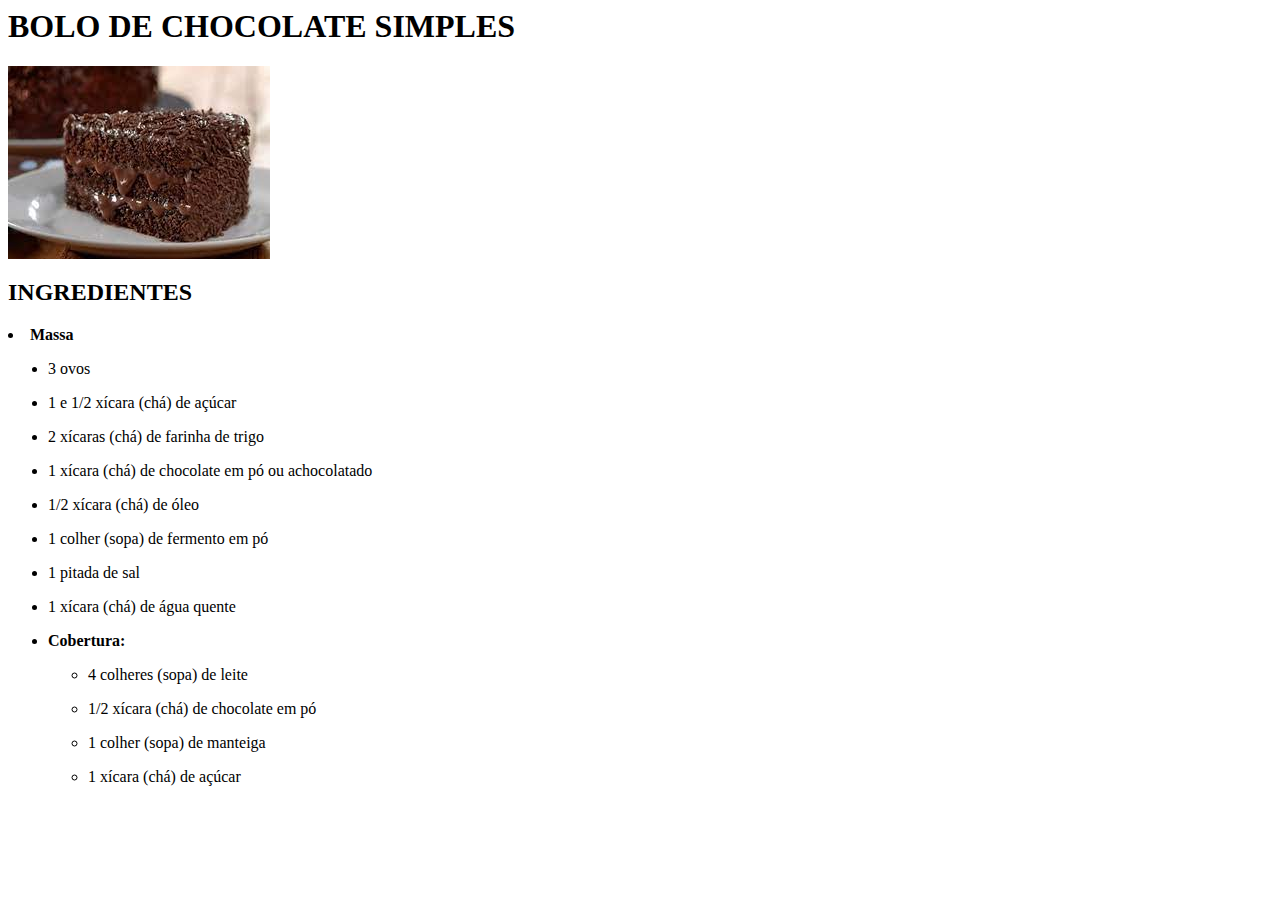
<file: index.HTML>
<html lang="pt-br">
	<head>
		<meta charset="UTF-8">
		<title>Receita de bolo de chocolate simples</title>
		<link rel="stylesheet" href="style.css">
	</head>
	<h1>BOLO DE CHOCOLATE SIMPLES</h1>

	<img src="Bolo.jpg">

    <h2>INGREDIENTES</h2>
   
    <li><strong>Massa</strong></li>
   <ul><li>
    	<span class="p-ingredient" tabindex="0" itemprop="recipeIngredient"><p>3 ovos</p></span></li>
    <li>
    	<span class="p-ingredient" tabindex="0" itemprop="recipeIngredient"><p>1 e 1/2 xícara (chá) de açúcar</p></span></li>
    <li>
    <span class="p-ingredient" tabindex="0" itemprop="recipeIngredient"><p>2 xícaras (chá) de farinha de trigo</p></span>
    </li>
    <li>
    <span class="p-ingredient" tabindex="0" itemprop="recipeIngredient"><p>1 xícara (chá) de chocolate em pó ou achocolatado</p></span>
    </li>
    <li>
    <span class="p-ingredient" tabindex="0" itemprop="recipeIngredient"><p>1/2 xícara (chá) de óleo</p></span>
    </li>
    <li>
    <span class="p-ingredient" tabindex="0" itemprop="recipeIngredient"><p>1 colher (sopa) de fermento em pó</p></span>
    </li>
    <li>
    <span class="p-ingredient" tabindex="0" itemprop="recipeIngredient"><p>1 pitada de sal</p></span>
    </li>
    <li>
    <span class="p-ingredient" tabindex="0" itemprop="recipeIngredient"><p>1 xícara (chá) de água quente</p></span>
    </li>
    </ul>
    <ul>  <li>
    <span class="p-ingredient" tabindex="0" itemprop="recipeIngredient"><p><strong>Cobertura:</strong></p></span>
    </li>
    <ul> <li>
    <span class="p-ingredient" tabindex="0" itemprop="recipeIngredient"><p>4 colheres (sopa) de leite</p></span>
    </li>
    <li>
    <span class="p-ingredient" tabindex="0" itemprop="recipeIngredient"><p>1/2 xícara (chá) de chocolate em pó</p></span>
    </li>
    <li>
    <span class="p-ingredient" tabindex="0" itemprop="recipeIngredient"><p>1 colher (sopa) de manteiga</p></span>
    </li>
    <li>
    <span class="p-ingredient" tabindex="0" itemprop="recipeIngredient"><p>1 xícara (chá) de açúcar</p></span>
    </li>
</ul>
</file>
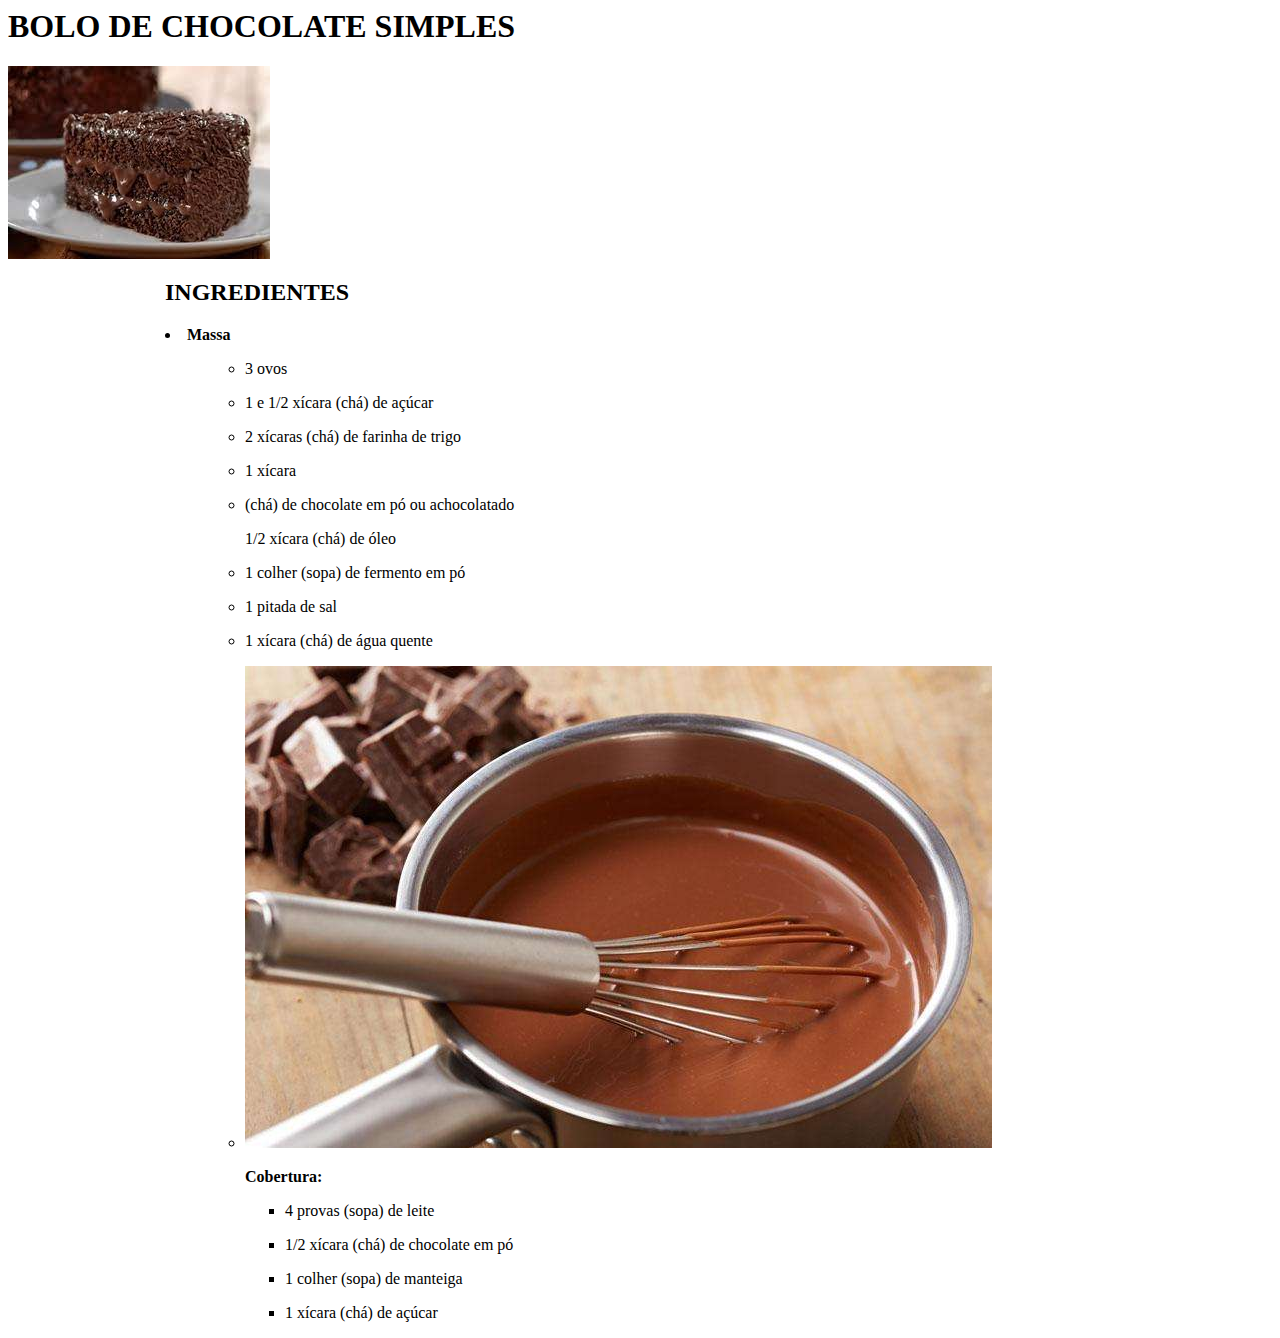
<file: index.html>
<html lang="pt-br">
	<cabeça>
		<meta charset="UTF-8">
		<title>Receita de bolo de chocolate simples</title>
		<link rel="stylesheet" href="style.css">
	</head>
    <cabeçalho>
    <centro>
	<h1>BOLO DE CHOCOLATE SIMPLES</h1>
    </center>
    <centro>
	<img src="Bolo.jpg">
    </center>
    <div class= "Receita">
    <h2>INGREDIENTES</h2>
    <li><strong>Massa</strong></li>
    <ul>
    <ul class= "Massa">
    <span class="p-ingredient" tabindex="0" itemprop="recipeIngredient"><li><p>3 ovos</p></span></li>
    <li>
    <span class="p-ingredient" tabindex="0" itemprop="recipeIngredient"><p>1 e 1/2 xícara (chá) de açúcar</p></span></li>
    <li>
    <span class="p-ingredient" tabindex="0" itemprop="recipeIngredient"><p>2 xícaras (chá) de farinha de trigo</p></span>
    </li>
    <li>
    <span class="p-ingrediente" tabindex="0" itemprop="receitaIngrediente"><p>1 xícara
    </li>
    <li> (chá) de chocolate em pó ou achocolatado</p></span>
    <span class="p-ingredient" tabindex="0" itemprop="recipeIngredient"><p>1/2 xícara (chá) de óleo</p></span>
    </li>
    <li>
    <span class="p-ingredient" tabindex="0" itemprop="recipeIngredient"><p>1 colher (sopa) de fermento em pó</p></span>
    </li>
    <li>
    <span class="p-ingredient" tabindex="0" itemprop="recipeIngredient"><p>1 pitada de sal</p></span>
    </li>
    <li>
    <span class="p-ingredient" tabindex="0" itemprop="recipeIngredient"><p>1 xícara (chá) de água quente</p></span>
    </li>
    </ul>
    <ul><li>
    <img id = "logo" src ="cobertura.jpg">
    <span class="p-ingredient" tabindex="0" itemprop="recipeIngredient"><p><strong>Cobertura:</strong></p></span>
    </li>
    <ul> <li>
    <span class="p-ingredient" tabindex="0" itemprop="recipeIngredient"><p>4 provas (sopa) de leite</p></span>
    </li>
    <li>
    <span class="p-ingredient" tabindex="0" itemprop="recipeIngredient"><p>1/2 xícara (chá) de chocolate em pó</p></span>
    </li>
    <li>
    <span class="p-ingredient" tabindex="0" itemprop="recipeIngredient"><p>1 colher (sopa) de manteiga</p></span>
    </li>
    <li>
    <span class="p-ingredient" tabindex="0" itemprop="recipeIngredient"><p>1 xícara (chá) de açúcar</p></span>
    </li>
</ul>

</header>
</file>
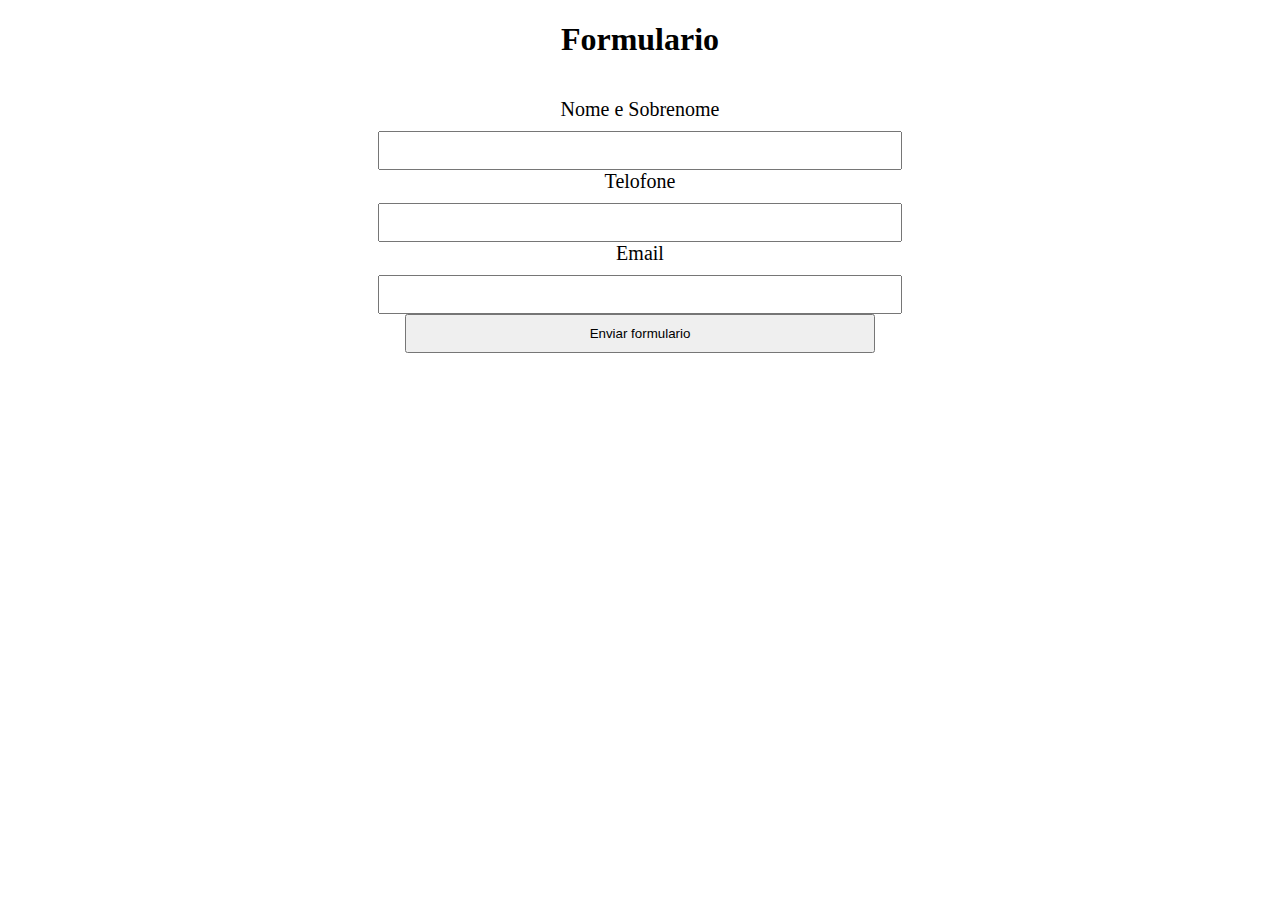
<file: formulario.html>
<!DOCTYPE html>
<html lang="pt-br">
	<head>
		<meta charset="UTF-8">
		<title>Formulario</title>
		<link rel="stylesheet" href="formulario.css">
		<link rel="stylesheet" href="formulario.css">
	</head>
	<body>
	  <header>
   		<main>
   		  <center><h1>Formulario</h1></center>
     <center><form>
			  <label for="nomesobrenome"> Nome e Sobrenome </label>
			    <input type="text"id="name=">
			      <label for="telefone"> Telofone </label>
					<input type="text"id="telefone">
					  <label for="email"> Email </label>
					    <input type="text"id="Email">
			              <input type="submit" value="Enviar formulario"></center>
</file>
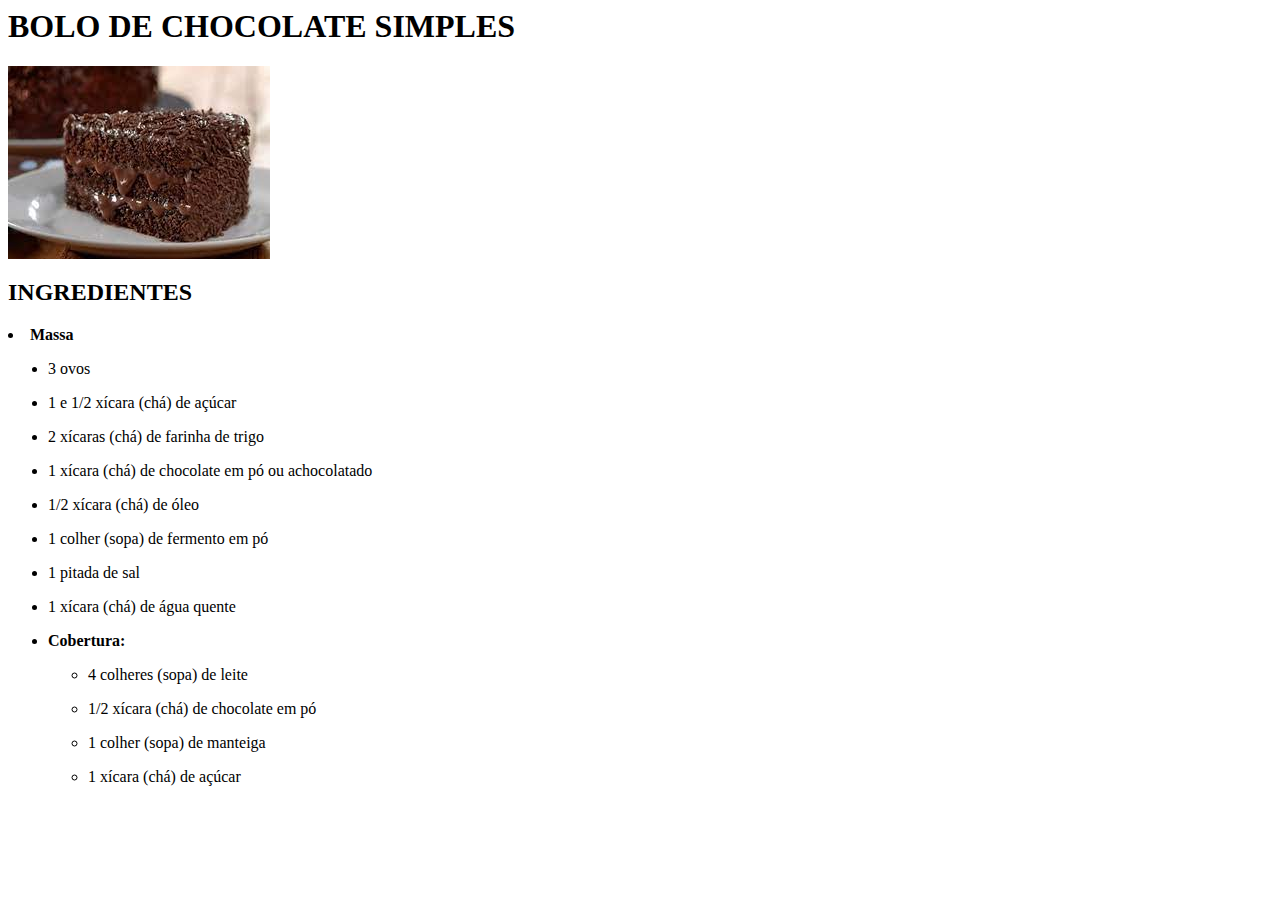
<file: RECEITA.HTML>
<html lang="pt-br">
	<head>
		<meta charset="UTF-8">
		<title>Receita de bolo de chocolate simples</title>
		<link rel="stylesheet" href="style.css">
	</head>
	<h1>BOLO DE CHOCOLATE SIMPLES</h1>

	<img src="Bolo.jpg">

    <h2>INGREDIENTES</h2>
   
    <li><strong>Massa</strong></li>
   <ul><li>
    	<span class="p-ingredient" tabindex="0" itemprop="recipeIngredient"><p>3 ovos</p></span></li>
    <li>
    	<span class="p-ingredient" tabindex="0" itemprop="recipeIngredient"><p>1 e 1/2 xícara (chá) de açúcar</p></span></li>
    <li>
    <span class="p-ingredient" tabindex="0" itemprop="recipeIngredient"><p>2 xícaras (chá) de farinha de trigo</p></span>
    </li>
    <li>
    <span class="p-ingredient" tabindex="0" itemprop="recipeIngredient"><p>1 xícara (chá) de chocolate em pó ou achocolatado</p></span>
    </li>
    <li>
    <span class="p-ingredient" tabindex="0" itemprop="recipeIngredient"><p>1/2 xícara (chá) de óleo</p></span>
    </li>
    <li>
    <span class="p-ingredient" tabindex="0" itemprop="recipeIngredient"><p>1 colher (sopa) de fermento em pó</p></span>
    </li>
    <li>
    <span class="p-ingredient" tabindex="0" itemprop="recipeIngredient"><p>1 pitada de sal</p></span>
    </li>
    <li>
    <span class="p-ingredient" tabindex="0" itemprop="recipeIngredient"><p>1 xícara (chá) de água quente</p></span>
    </li>
    </ul>
    <ul>  <li>
    <span class="p-ingredient" tabindex="0" itemprop="recipeIngredient"><p><strong>Cobertura:</strong></p></span>
    </li>
    <ul> <li>
    <span class="p-ingredient" tabindex="0" itemprop="recipeIngredient"><p>4 colheres (sopa) de leite</p></span>
    </li>
    <li>
    <span class="p-ingredient" tabindex="0" itemprop="recipeIngredient"><p>1/2 xícara (chá) de chocolate em pó</p></span>
    </li>
    <li>
    <span class="p-ingredient" tabindex="0" itemprop="recipeIngredient"><p>1 colher (sopa) de manteiga</p></span>
    </li>
    <li>
    <span class="p-ingredient" tabindex="0" itemprop="recipeIngredient"><p>1 xícara (chá) de açúcar</p></span>
    </li>
</ul>
</file>
<file: style.css>
header{
	background: #8B4513;
	padding: 20px 0;
}
.Receita{
	position: center;
	width:950px;
	margin: 0 auto;
}
</file>
<file: formulario.css>
main{
width: 940px;
margin: 0 auto;
}
form {
margin: 40px 0;
}
form label {
display: block;
font-size: 20px;
margin: 0 0 10px;
}
form label {
	display:block;
}
form input {
display:block;
margin: 0 0 25px0px;
padding:10px 25px;
width: 50%;
}
</file>
